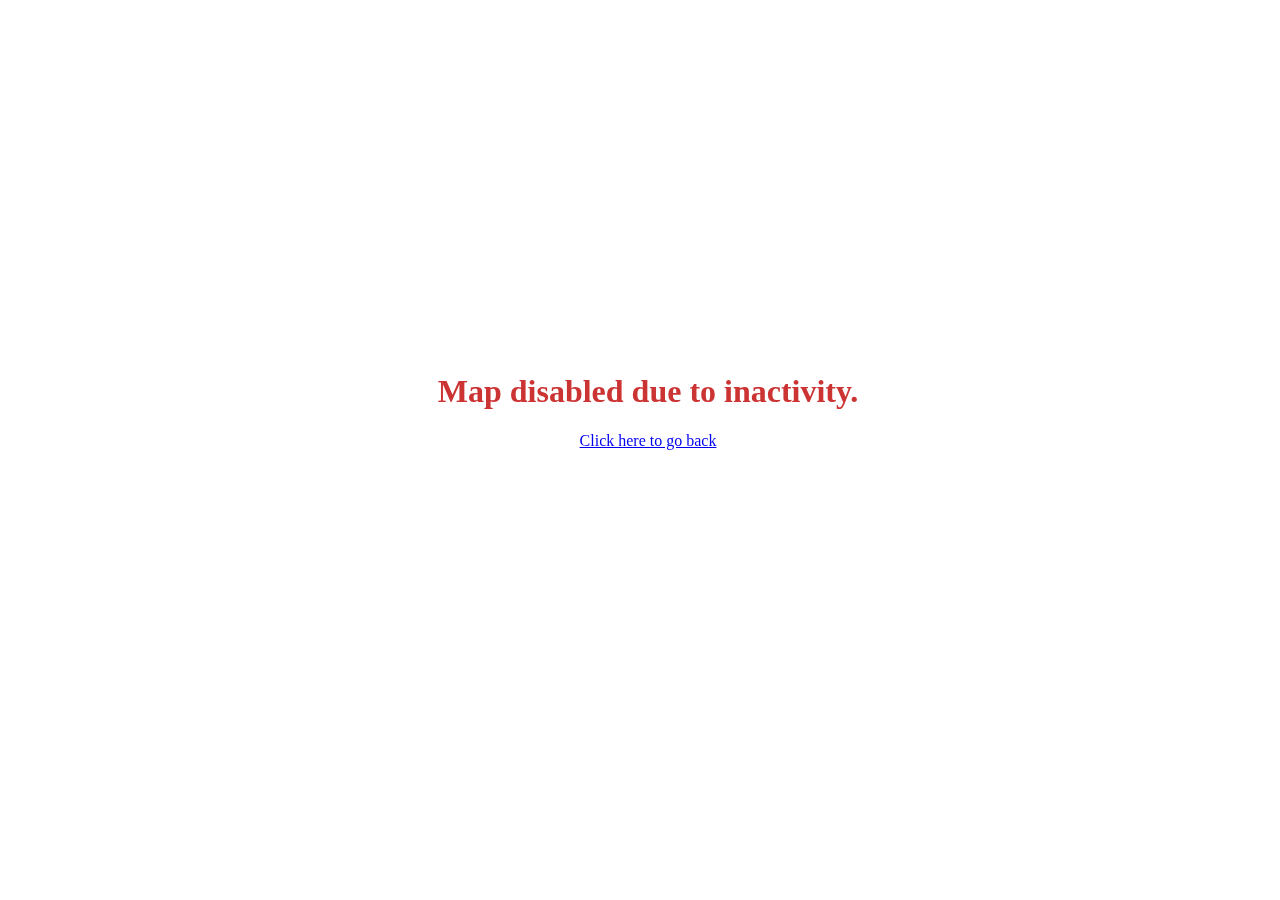
<file: inactive.html>
<html>
<head><title>Minecraft Dynamic Map - Inactive</title></head>
<style>
div {
    position:fixed;
    top:40%;margin:-.5em 0 0 0;
    width:100%;
    text-align: center;
}
h1 {
    color:#c33;
}
</style>
<body>
<div>
<h1>Map disabled due to inactivity.</h1>
<a href="./">Click here to go back</a>
</div>
</body>
</html>
</file>
